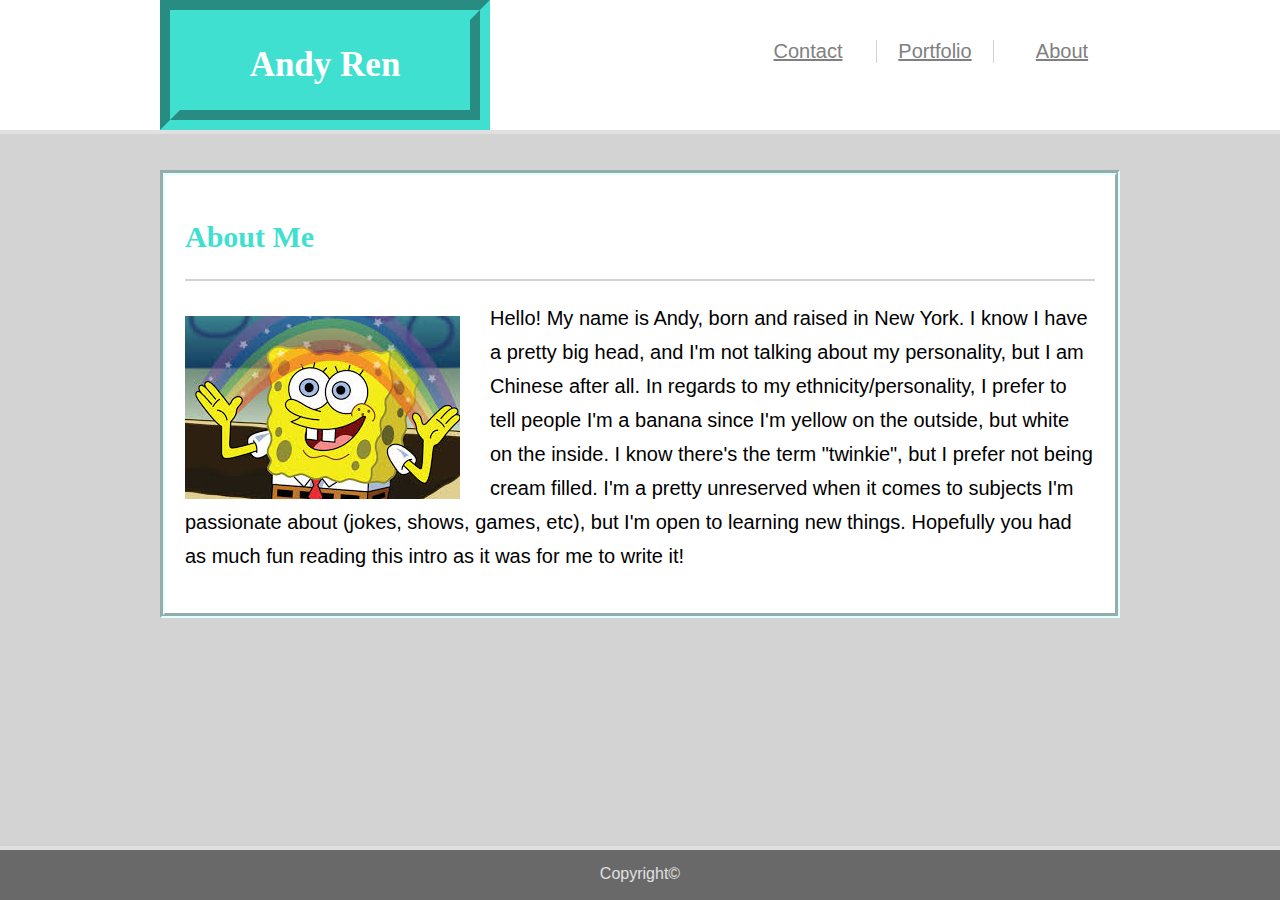
<file: index.html>
<!DOCTYPE html>

<title>About Me</title>

<!--Connects to stylization of page>-->
<link rel="stylesheet" type="text/css" href="assets/css/style.css"

<html>

<head>
    
</head>

<body>

<!--Aesthetically divided heh-->
<div class="upper-lip"></div>

<!--container for portfolio-->
<div class="margin">

    <!--Connection to other pages-->
    <a href="index.html">About</a>
    <a id="divider" href="portfolio.html">Portfolio </a>
    <a href="contact.html">Contact</a>

    <!--Name-->
    <div class="box"<h1>Andy Ren</h1></div>
    
    <!--container for bio-->
    <div class="intro">
        <h2 class="about">About Me</h2>
        
            <!--to divide the "About Me" and Profile Picture-->
            <div class="line">
            </div>

        <!--Profile Picture-->
        <!--could also insert style="padding 0 15px; float: center;" for placement-->
        <img class="profile-pic" src="assets/images/Portfolio-about-me.png">
        
        <!--Obvious Profile is Obvious hueh-->
        <p class="profile-bio">Hello! My name is Andy, born and raised in New York. I know I have a pretty big head, and I'm not talking about my personality, but I am Chinese after all. In regards to my ethnicity/personality, I prefer to tell people I'm a banana since I'm yellow on the outside, but white on the inside. I know there's the term "twinkie", but I prefer not being cream filled. I'm a pretty unreserved when it comes to subjects I'm passionate about (jokes, shows, games, etc), but I'm open to learning new things. Hopefully you had as much fun reading this intro as it was for me to write it!</p>

    </div>
</div>

</body>

<footer>
    <!--just to look good for the ladies-->
    <div class="lower-lip">Copyright©</div>
</footer>

</html>
</file>
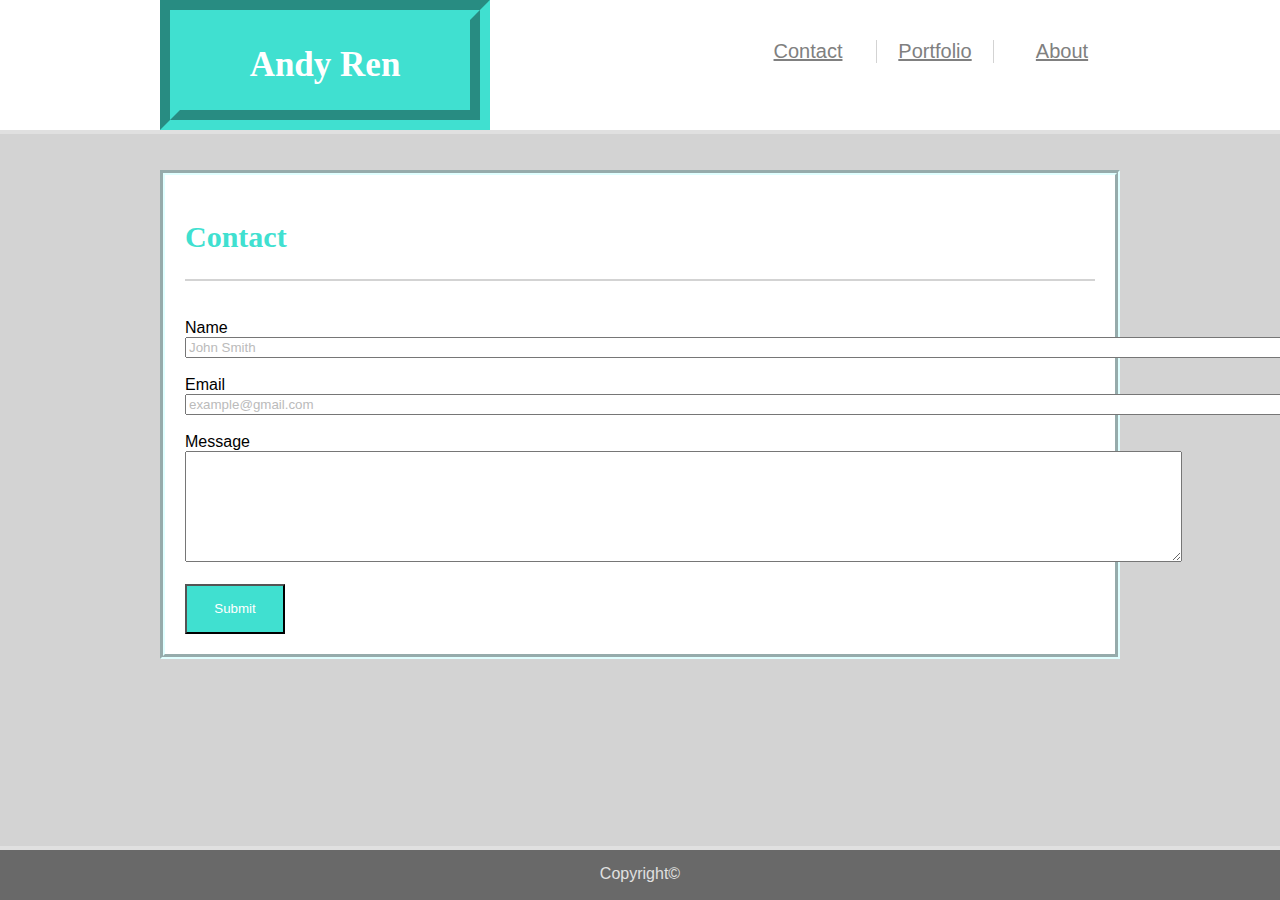
<file: contact.html>
<!DOCTYPE html>

<title>Contact</title>

    <!--Connects to stylization of page>-->
    <link rel="stylesheet" type="text/css" href="assets/css/style.css"

<html>

<head>

</head>

<body>

<!--Aesthetically divided heh-->
<div class="upper-lip"></div>

<!--container for portfolio-->
<div class="margin">

    <!--Connection to other pages-->
    <a href="index.html">About</a>
    <a id="divider" href="portfolio.html">Portfolio </a>
    <a href="contact.html">Contact</a>

    <!--Name-->
    <div class="box"<h1>Andy Ren</h1></div>
    
    <!--boxed information-->
    <div class="intro">
        <h2 class="about">Contact</h2>

        <!--to divide the "About Me" and Profile Picture-->
        <div class="line">
        </div>
        <br>
        <!--contact input-->
        <form action="process.php" method="POST">
            <div>
                <label>Name</label>
                <!--Name Input for Invisibility... Surprise!-->
                <input type="text" size="135" name="FullName" value="John Smith"
                onblur="if(this.value==''){ this.value='John Smith'; this.style.color='#BBB';}"
                onfocus="if(this.value=='John Smith'){ this.value=''; this.style.color='#000';}"
                style="color:#BBB;">
            </div>
            <br>
            <div>
                <label>Email</label>
                <!--Email Input for Invisibility...Surprisex2?-->
                <!--don't get me in trouble for that last Surprise <3 -->
                <input type="email" size="135" name="email" value="example@gmail.com"
                onblur="if(this.value==''){ this.value='example@gmail.com'; this.style.color='#BBB';}"
                onfocus="if(this.value=='example@gmail.com'){ this.value=''; this.style.color='#000';}"
                style="color:#BBB;" />
            </div>
            <br>
            <div>
                <label>Message</label>
                <textarea rows="7" cols="122" name="message"></textarea>
            </div>
            <br>
            <input class="submit" type="submit" name="submit" value="Submit">
        </form>
    </div>
    

</div>
</div>
</body>

<footer>
    <!--just to look good for the ladies-->
    <div class="lower-lip">Copyright©</div>
</footer>

</html>
</file>
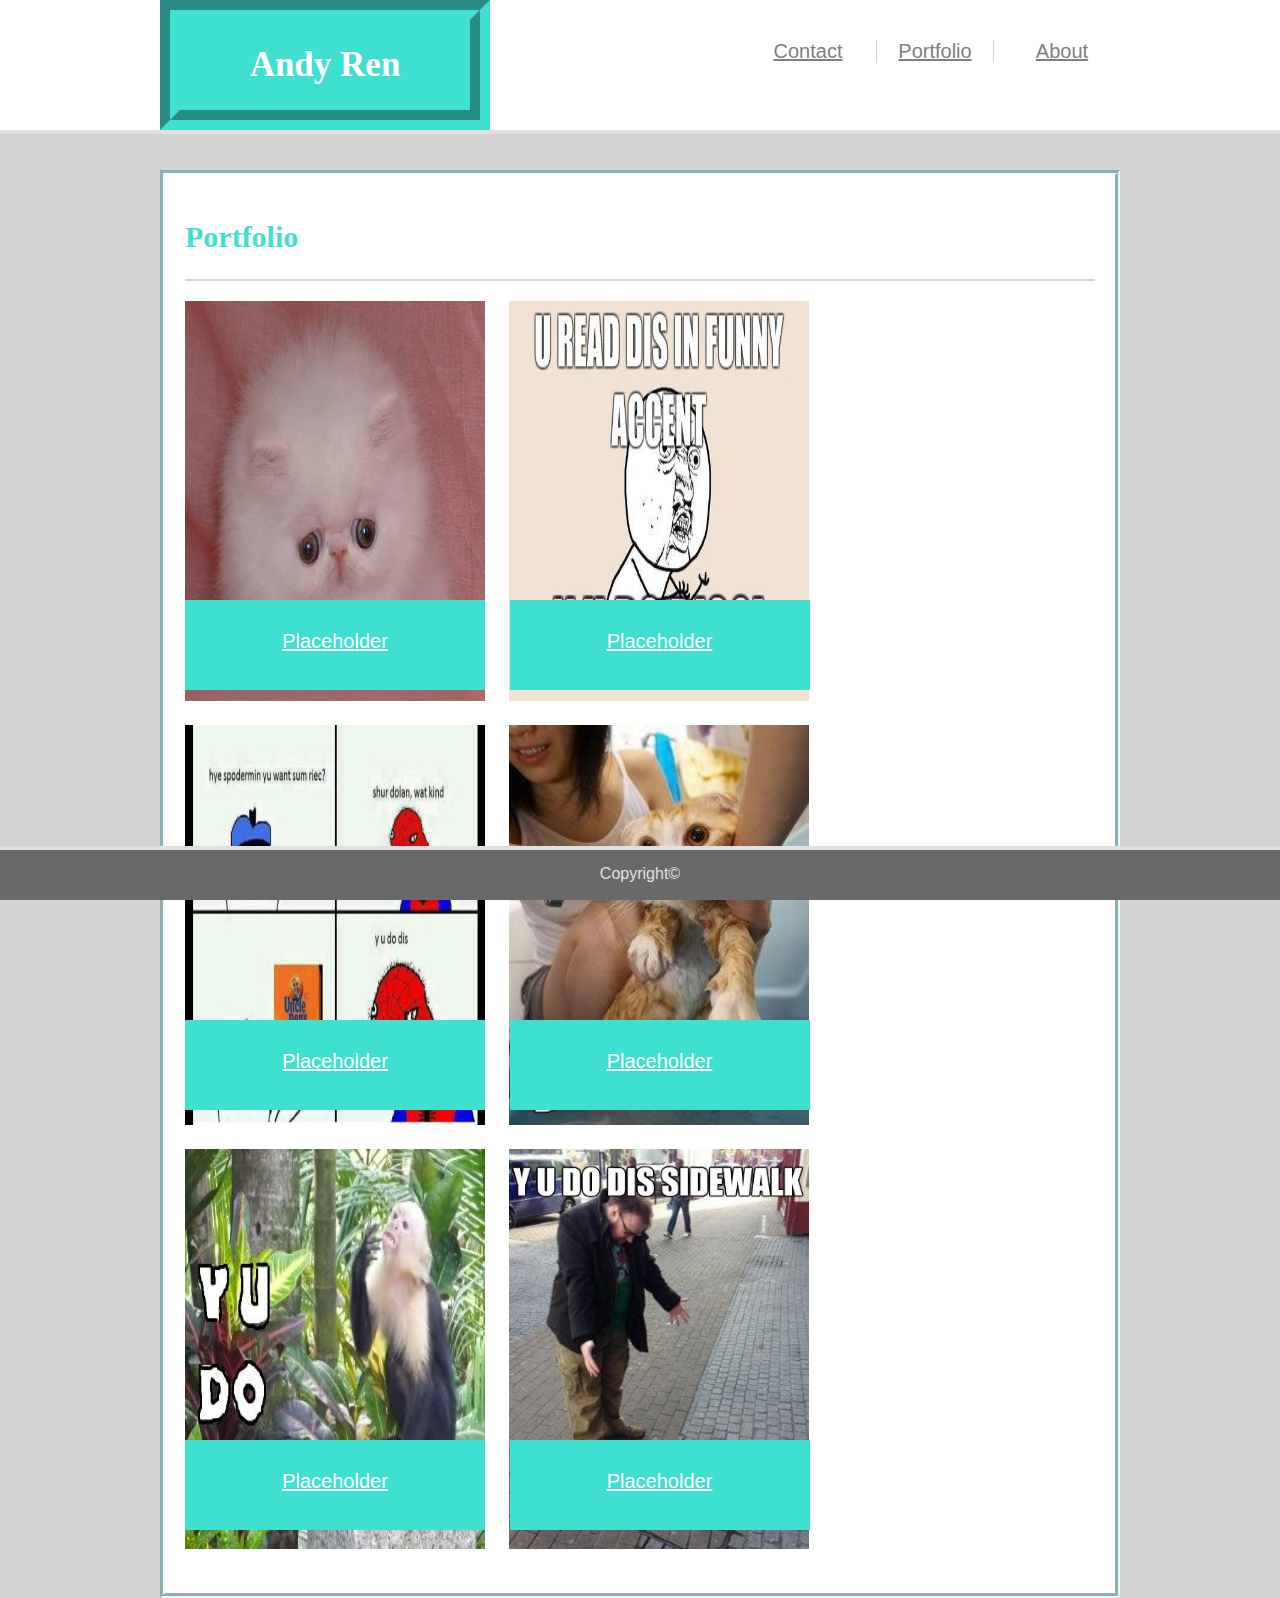
<file: portfolio.html>
<!Doctype html>

<title>Portfolio</title>

    <!--Connects to stylization of page>-->
    <link rel="stylesheet" type="text/css" href="assets/css/style.css"

<html>
<head>
    
</head>

<body>
<!--Aesthetically divided heh-->
<div class="upper-lip"></div>

<!--container for portfolio-->
<div class="margin">

    <!--Connection to other pages-->
    <a href="index.html">About</a>
    <a id="divider" href="portfolio.html">Portfolio </a>
    <a href="contact.html">Contact</a>

    <!--Name-->
    <div class="box"<h1>Andy Ren</h1></div>
    
    <div class="intro">
        <h2 class="about">Portfolio</h2>

        <!--the divide is strong with this one-->
        <div class="line"></div>

            <img class="port-example" src="assets/images/why.png">
                <a class="Placeholder1" href="Placeholder">Placeholder</a>
            <img class="port-example" src="assets/images/you.jpg">
                <a class="Placeholder2" href="Placeholder">Placeholder</a>
            <img class="port-example" src="assets/images/do.jpg">
                <a class="Placeholder3" href="Placeholder">Placeholder</a>
            <img class="port-example" src="assets/images/dis.jpg">
                <a class="Placeholder4" href="Placeholder">Placeholder</a>
            <img class="port-example" src="assets/images/meme.jpg">
                <a class="Placeholder5" href="Placeholder">Placeholder</a>
            <img class="port-example" src="assets/images/kek.jpg">
                <a class="Placeholder6" href="Placeholder">Placeholder</a>
        </div>

    </div>
</div>

</body>

<footer>
    <!--just to look good for the ladies-->
    <div class="lower-lip">Copyright©</div>
</footer>

</html>
</file>
<file: assets/css/style.css>
a {
    float: right;
    width: 10%;
    position: relative;
    top: 30px;
    text-align: center;
    font-size: 20px;
    margin: 10px 10px 10px 10px;
    color: grey;
}

body {
    font-family: helvetica;
    margin: 0;
    padding: 0;
}

html {
    background-color: lightgrey;
}

footer {
    margin: 0;
    padding: 0;
}

/* It's all about that Class bout that Class */
.about {
    position: relative;
    font-size: 30px;
    font-family: Georgia;
    color: turquoise;
}

.about-me {
    float: left;
    margin: 0 auto;
    position: relative;
    width: 40%;
}

.box {
    background-color: turquoise;
    width: 25%;
    height: 10%;
    text-align: center;
    float: left;
    font-family: Georgia;
    font-size: 35px;
    font-weight: bold;
    color: white;
    padding: 25px 25px 25px 25px;
    border-style: groove;
    border-width: 20px;
    border-color: turquoise;
    position: relative;
    
}

.intro {
    position: relative;
    top: 40px;
    text-align: left;
    background-color: white;
    padding: 20px 20px 20px 20px;
    border-style: groove;
    border-width: 5px;
    border-color: lightcyan;
    float: right;
    width: 910px;   
}

.line {
    border: solid;
    border-width: 1px;
    background-color: lightgrey;
    color: lightgrey;
    margin-bottom: 20px;
}

.margin {
    margin: 0 auto;
    width: 960px;
}

.port-example {
    height: 400px;
    width: 300px;
    overflow: hidden;
    padding-right: 20px;
    padding-bottom: 20px;
}

.profile-bio {
    line-height: 1.7em;
    font-size: 20px;
}

.profile-pic {
    float: left;
    padding-top: 15px;
    padding-right: 30px;
}

.submit {
    background-color: turquoise;
    color: white;
    width: 100px;
    height: 50px;
}

.upper-lip {
    border-bottom: solid;
    border-width: 4px;
    color: #e0e0e0;
    background-color: white;
    position: absolute;
    height: 130px;
    width: 100%;
    /* float: center; */
}

.lower-lip {
    border-top: solid;
    border-width: 4px;
    color: #e0e0e0;
    background-color: dimgrey;
    position: fixed;
    height: 35px;
    width: 100%;
    bottom: 0px;
    text-align: center;
    padding-top: 15px;
    z-index: 10000;
}

.Placeholder1 {
    position: absolute;
    top: 415px;
    left: 10px;
    padding-top: 30px;
    height: 60px;
    width: 300px;
    z-index: 100;
    color: white;
    background-color: turquoise;
}

.Placeholder2 {
    position: absolute;
    top: 415px;
    left: 334.5px;
    padding-top: 30px;
    height: 60px;
    width: 300px;
    z-index: 100;
    color: white;
    background-color: turquoise;
}

.Placeholder3 {
    position: absolute;
    top: 835px;
    left: 10px;
    padding-top: 30px;
    height: 60px;
    width: 300px;
    z-index: 100;
    color: white;
    background-color: turquoise;
}

.Placeholder4 {
    position: absolute;
    top: 835px;
    left: 334.5px;
    padding-top: 30px;
    height: 60px;
    width: 300px;
    z-index: 100;
    color: white;
    background-color: turquoise;
}

.Placeholder5 {
    position: absolute;
    top: 1255px;
    left: 10px;
    padding-top: 30px;
    height: 60px;
    width: 300px;
    z-index: 100;
    color: white;
    background-color: turquoise;
}

.Placeholder6 {
    position: absolute;
    top: 1255px;
    left: 334.5px;
    padding-top: 30px;
    height: 60px;
    width: 300px;
    z-index: 100;
    color: white;
    background-color: turquoise;
}

#divider {
    border-left: solid;
    border-right: solid;
    border-width: 1px;
    border-color: lightgrey;
    padding-left: 10px;
    padding-right: 10px;
}
</file>
